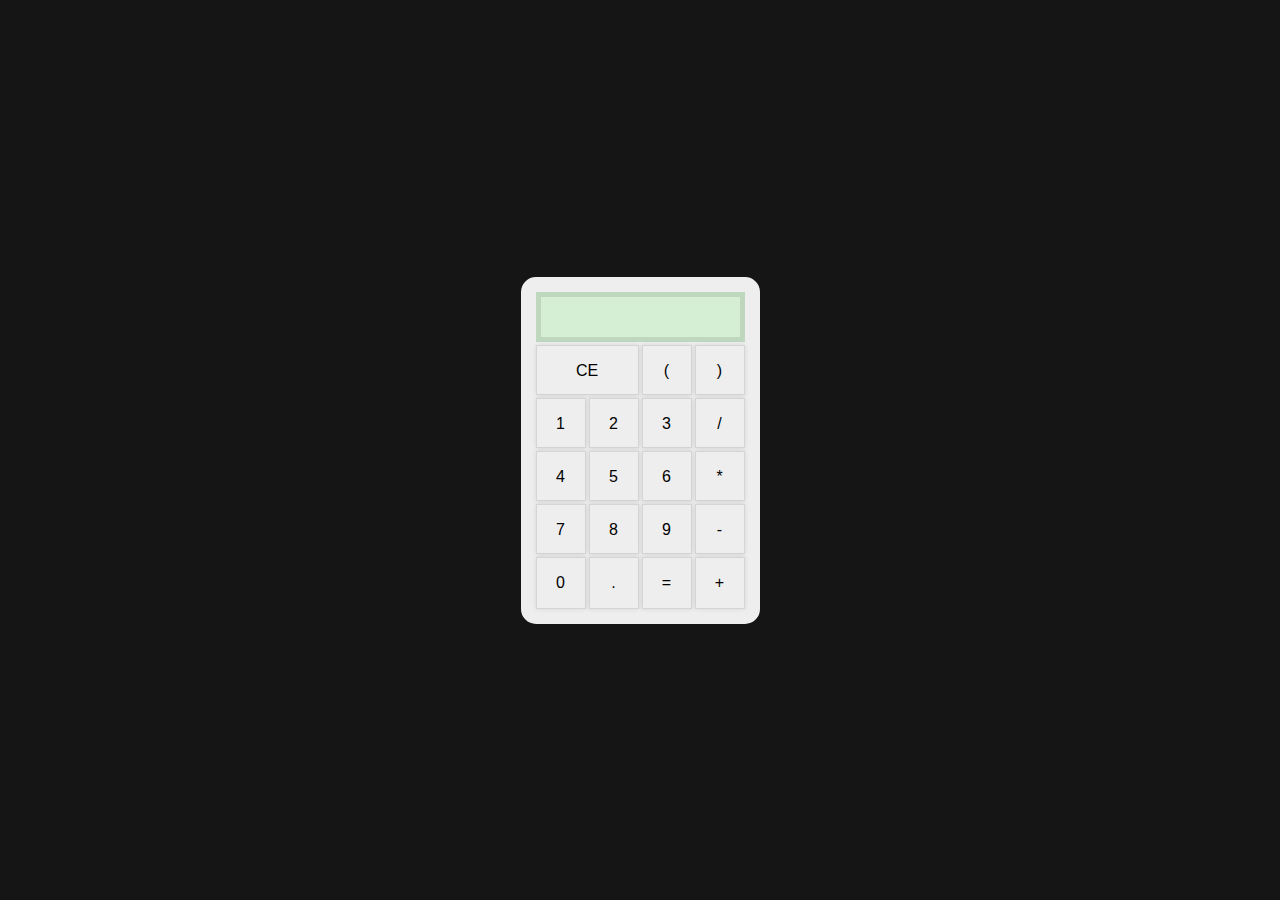
<file: index.html>
<!DOCTYPE html>
<html lang="en">
<head>
    <meta charset="UTF-8">
    <meta name="viewport" content="width=device-width, initial-scale=1.0">

    <link rel="stylesheet" href="assets/css/style.css">

    <title>Calculator</title>
</head>
<body>
    
    <main>
        
        <div class="border">
            <section class="calculator">
                <input id="screen" type="text" disabled>
                <span class="button">CE</span>
                <span class="button">(</span>
                <span class="button">)</span>
                <span class="button">1</span>
                <span class="button">2</span>
                <span class="button">3</span>
                <span class="button">/</span>
                <span class="button">4</span>
                <span class="button">5</span>
                <span class="button">6</span>
                <span class="button">*</span>
                <span class="button">7</span>
                <span class="button">8</span>
                <span class="button">9</span>
                <span class="button">-</span>
                <span class="button">0</span>
                <span class="button">.</span>
                <span class="button">=</span>
                <span class="button">+</span>
            </section>
        </div>
    </main>

    <script type="text/javascript" src="assets/js/script.js"></script>
</body>
</html>
</file>
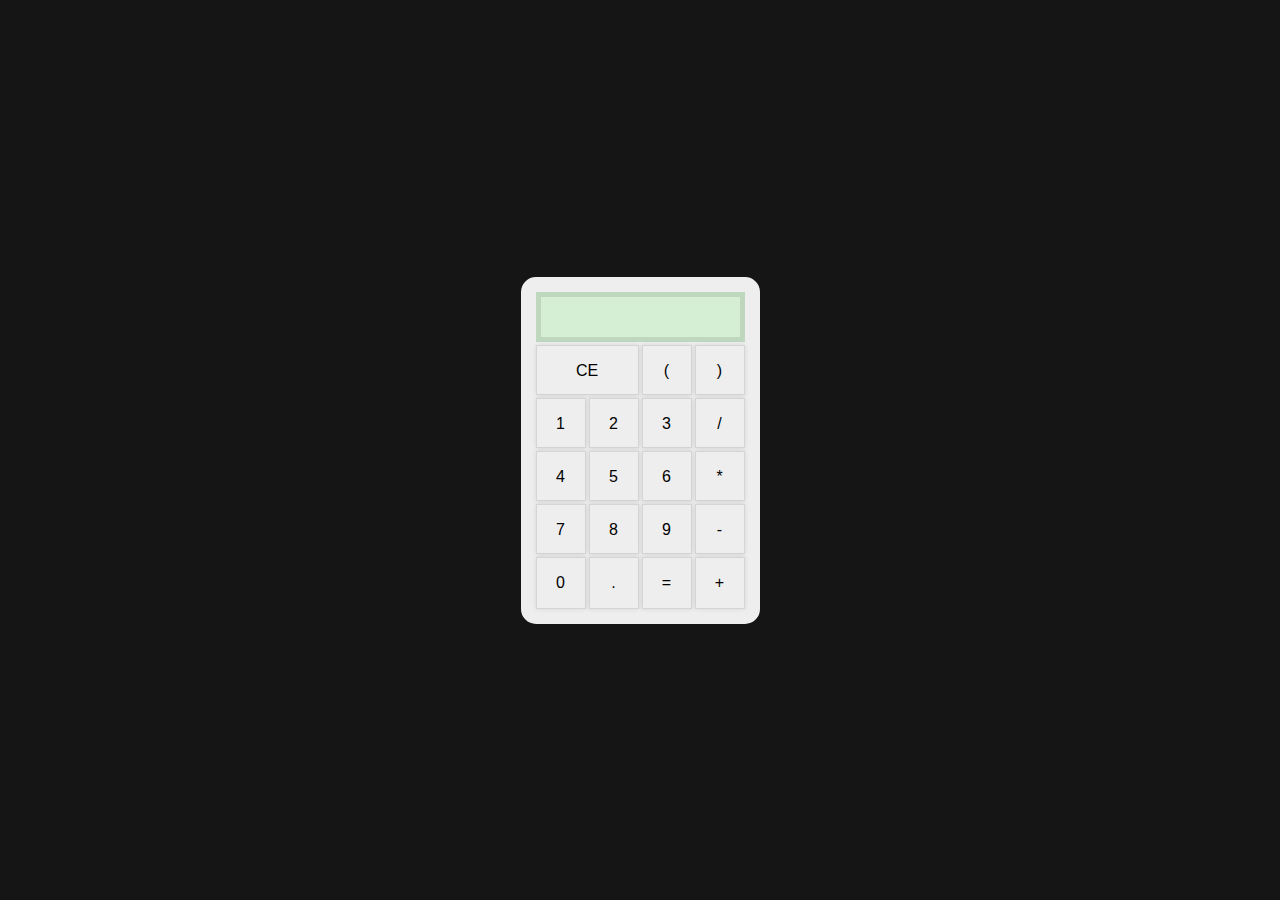
<file: calculator.html>
<!DOCTYPE html>
<html lang="en">
<head>
    <meta charset="UTF-8">
    <meta name="viewport" content="width=device-width, initial-scale=1.0">

    <link rel="stylesheet" href="assets/css/style.css">

    <title>Calculator</title>
</head>
<body>
    
    <main>
        
        <div class="border">
            <section class="calculator">
                <input id="screen" type="text" disabled>
                <span class="button">CE</span>
                <span class="button">(</span>
                <span class="button">)</span>
                <span class="button">1</span>
                <span class="button">2</span>
                <span class="button">3</span>
                <span class="button">/</span>
                <span class="button">4</span>
                <span class="button">5</span>
                <span class="button">6</span>
                <span class="button">*</span>
                <span class="button">7</span>
                <span class="button">8</span>
                <span class="button">9</span>
                <span class="button">-</span>
                <span class="button">0</span>
                <span class="button">.</span>
                <span class="button">=</span>
                <span class="button">+</span>
            </section>
        </div>
    </main>

    <script type="text/javascript" src="assets/js/script.js"></script>
</body>
</html>
</file>
<file: assets/css/style.css>
* {
    margin: 0;
    padding: 0;
    box-sizing: border-box;
    font-family: Arial, Helvetica, sans-serif;
    user-select: none;
    transition: all .2s ease-in-out;
}

body {
    height: 100vh;
    width: 100%;
    display: flex;
    align-items: center;
    justify-content: center;
    background: #151515;
}

.border {
    border: 15px solid #eeeeee;
    border-radius: 15px;
}

.calculator {
    min-width: 200px;
    display: grid;
    background: #eeeeee;
    grid-template-columns: repeat(4, 50px);
    grid-template-rows: repeat(5, 50px);
    gap: 3px;
}

#screen {
    border: 5px solid rgba(0, 0, 0, .1);
    background: rgba(0, 255, 0, .1);
    padding: 0 15px;
    font-size: 1rem;
    font-weight: 600;
    width: 209px;
    height: 50px;
}

#screen:hover {
    cursor: pointer;
    background: rgba(0, 255, 0, .15);

}

.button {
    border: 1px solid rgba(0, 0, 0, .1);
    line-height: 50px;
    text-align: center;
    background: #eeeeee;

    box-shadow: 0 0 5px rgba(0, 0, 0, .1);
}

.button:hover {
    filter: brightness(.965);
    cursor: pointer;
}

.button:active {
    transform: scale(1.05);
}

.button:nth-child(1) {
    grid-column: 1 / 5;
}

.button:nth-child(2) {
    grid-column: 1 / 3;
}


.button:nth-child(2):hover {
    background: rgba(255, 0, 0, .1);
}
</file>
